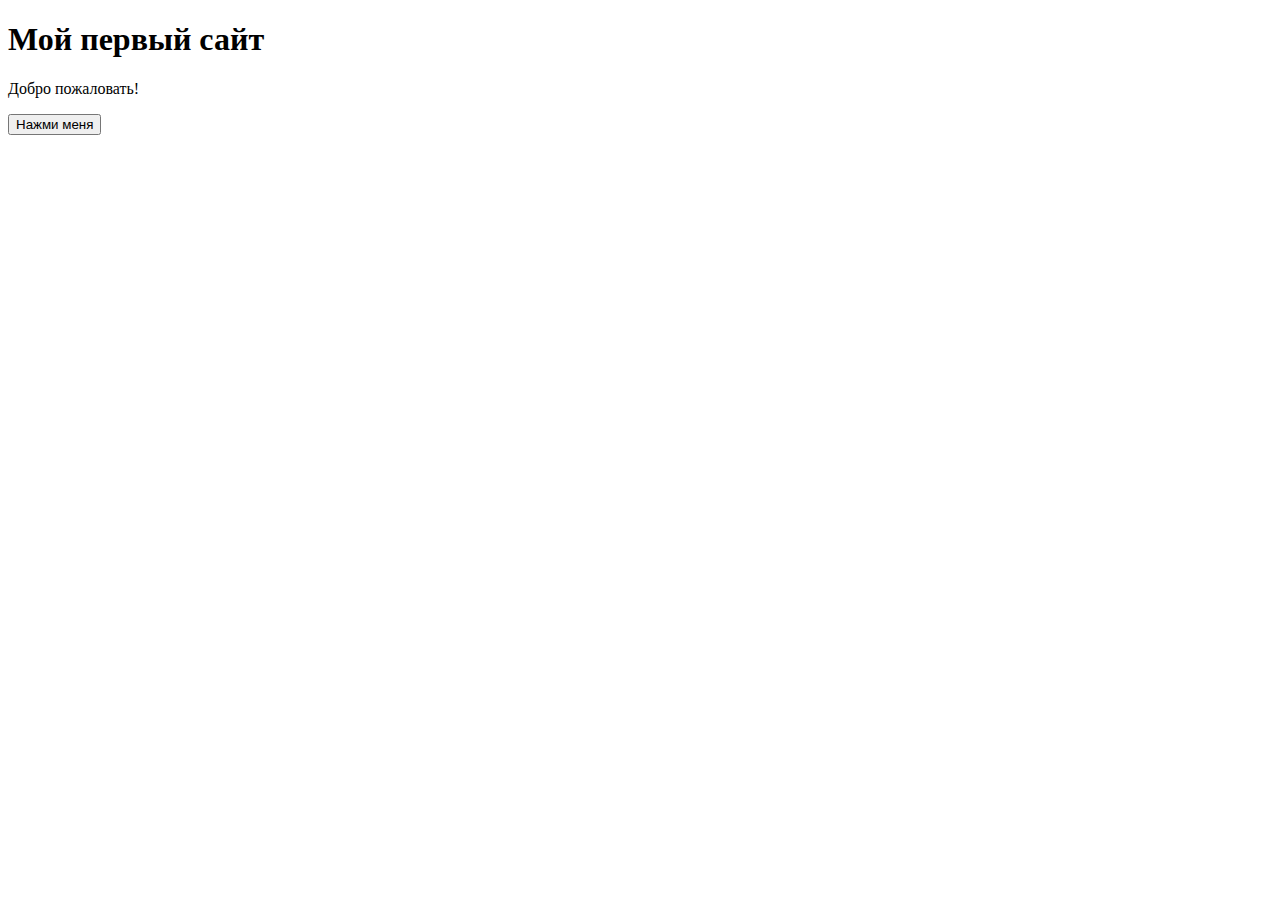
<file: gpt.html>
<!DOCTYPE html>
<html>
<head>
  <meta charset="UTF-8">
  <title>My Site</title>
  <link rel="stylesheet" href="style.css">
</head>

<body>

  <header>
    <h1>Мой первый сайт</h1>
  </header>

  <main>
    <p>Добро пожаловать!</p>
    <button id="btn">Нажми меня</button>
  </main>

  <script src="script.js"></script>

</body>
</html>
</file>
<file: style.css>

</file>
